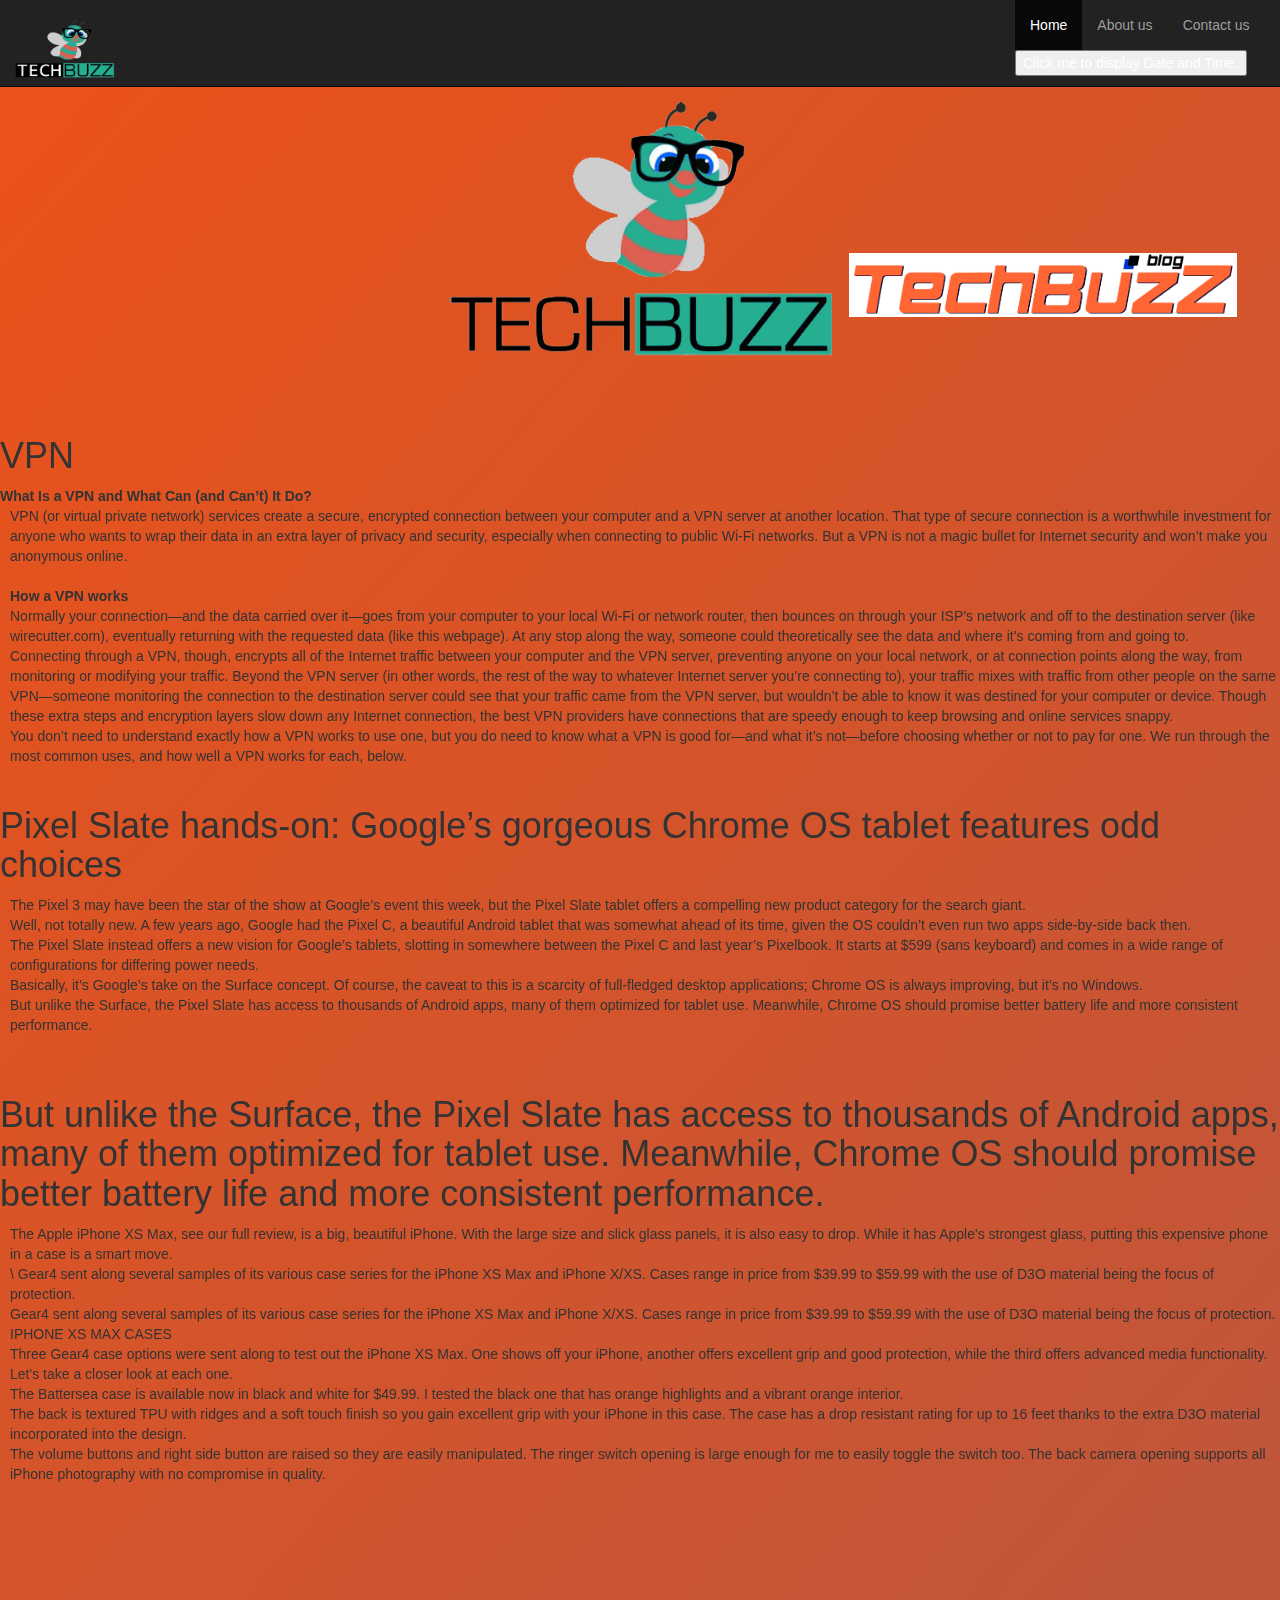
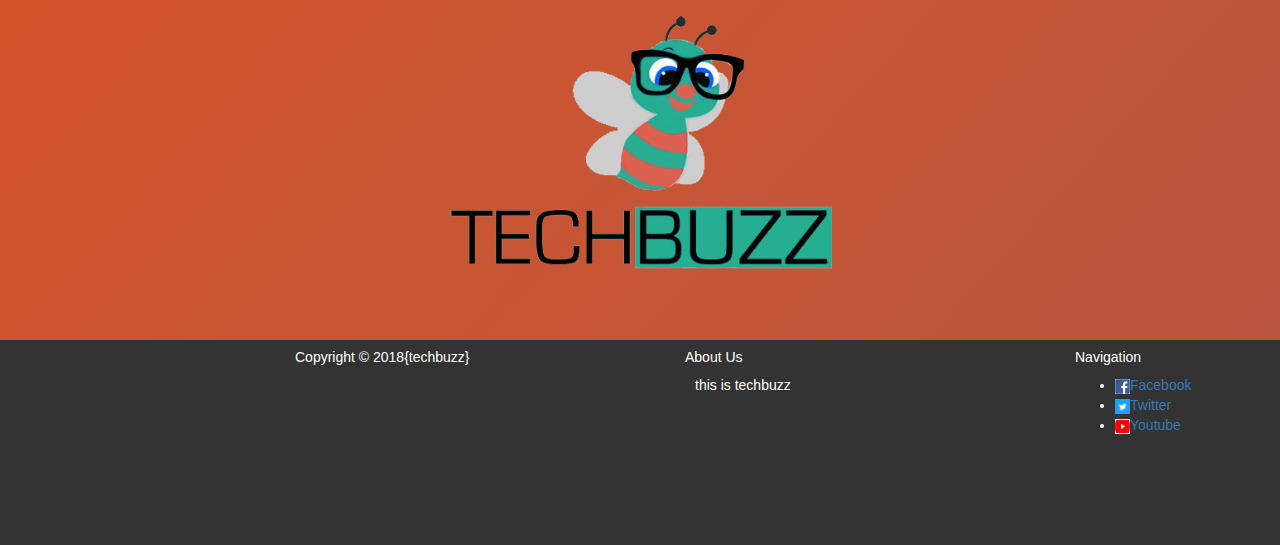
<file: html/index.html>
<html>
    <head>
        <title> Techbuzz </title>
        <link rel="icon" type="image/png" href="../image/techbuzz-logo.png">
    </head>
    <body>
        <link rel="stylesheet" text="text/css" href="../bootstrap/css/bootstrap.css">
        <link rel="stylesheet" text="text/css" href="../bootstrap/css/bootstrap.min.css">
        <link rel="stylesheet" text="text/css" href="../css/style.css">
        <link rel="stylesheet" text="text/css" href="../css/image.css">
        <script src="../js/jquery-3.3.1.min.js"></script>
        <!--header-->
        <div>
           <nav class="navbar navbar-inverse navbar-fixed-top">
            <div class="container-fluid">
              <div class="navbar-header">
                 <div class="container3">
                            <a class="navbar-brand" href="#" ><img src="../image/tb.png" alt="" width="100px;" height="60px;"></a>
                        </div>
                        </div>
                        <div class="me">
                        <ul class="nav navbar-nav">
                          <li class="active"><a href="index.html">Home</a></li>
                                  <li><a href="about.html">About us</a></li>
                                  <li><a href="contact.html">Contact us</a></li>
                  <!--Java-->
                              <button type="button"
                              onclick="document.getElementById('demo').innerHTML = Date()">
                              Click me to display Date and Time.</button>
                              <p id="demo"></p>
                               </ul>
              </div>
            </div>
          </nav>
          </div>
          <!--image-->
         <div class="image">
                <div class="row">
                        <div class="column">
                          <iframe width="350" height="315" src="https://www.youtube.com/embed/4sm5LNqL5j0" frameborder="0" allow="autoplay; encrypted-media" allowfullscreen></iframe>
                        </div>
                        <div class="column">
                          <img src="../image/techbuzz-logo.png" alt="Forest" style="width:100%">
                        </div>
                        <div class="column3">
                          <img src="../image/TechBuzzFinal-1.png" alt="Mountains" style="width:100%">
                        </div>
                      </div>  
         </div>
          <!--para-->
          <h1>VPN</h1>
          <strong>What Is a VPN and What Can (and Can’t) It Do?</strong>
          <p>
VPN (or virtual private network) services create a secure, encrypted connection between your computer and a VPN server at another location. That type of secure connection is a worthwhile investment for anyone who wants to wrap their data in an extra layer of privacy and security, especially when connecting to public Wi-Fi networks. But a VPN is not a magic bullet for Internet security and won’t make you anonymous online.
<br>
<br>
<strong>How a VPN works</strong> 
<br>
Normally your connection—and the data carried over it—goes from your computer to your local Wi-Fi or network router, then bounces on through your ISP’s network and off to the destination server (like wirecutter.com), eventually returning with the requested data (like this webpage). At any stop along the way, someone could theoretically see the data and where it’s coming from and going to.
<br>
Connecting through a VPN, though, encrypts all of the Internet traffic between your computer and the VPN server, preventing anyone on your local network, or at connection points along the way, from monitoring or modifying your traffic. Beyond the VPN server (in other words, the rest of the way to whatever Internet server you’re connecting to), your traffic mixes with traffic from other people on the same VPN—someone monitoring the connection to the destination server could see that your traffic came from the VPN server, but wouldn’t be able to know it was destined for your computer or device. Though these extra steps and encryption layers slow down any Internet connection, the best VPN providers have connections that are speedy enough to keep browsing and online services snappy.
<br>
You don’t need to understand exactly how a VPN works to use one, but you do need to know what a VPN is good for—and what it’s not—before choosing whether or not to pay for one. We run through the most common uses, and how well a VPN works for each, below.
            <br> 
            <br>
            <h1>Pixel Slate hands-on: Google’s gorgeous Chrome OS tablet features odd choices</h1>
          <p>
            The Pixel 3 may have been the star of the show at Google’s event this week, but the Pixel Slate tablet offers a compelling new product category for the search giant.<br>
            Well, not totally new. A few years ago, Google had the Pixel C, a beautiful Android tablet that was somewhat ahead of its time, given the OS couldn’t even run two apps side-by-side back then.<br>
            The Pixel Slate instead offers a new vision for Google’s tablets, slotting in somewhere between the Pixel C and last year’s Pixelbook. It starts at $599 (sans keyboard) and comes in a wide range of configurations for differing power needs.<br>
            Basically, it’s Google’s take on the Surface concept. Of course, the caveat to this is a scarcity of full-fledged desktop applications; Chrome OS is always improving, but it’s no Windows.<br>
            But unlike the Surface, the Pixel Slate has access to thousands of Android apps, many of them optimized for tablet use. Meanwhile, Chrome OS should promise better battery life and more consistent performance.<br>
            <br>
            <br>
            <h1>But unlike the Surface, the Pixel Slate has access to thousands of Android apps, many of them optimized for tablet use. Meanwhile, Chrome OS should promise better battery life and more consistent performance.</h1>
          <p>
            The Apple iPhone XS Max, see our full review, is a big, beautiful iPhone. With the large size and slick glass panels, it is also easy to drop. While it has Apple's strongest glass, putting this expensive phone in a case is a smart move.<br>\
            Gear4 sent along several samples of its various case series for the iPhone XS Max and iPhone X/XS. Cases range in price from $39.99 to $59.99 with the use of D3O material being the focus of protection.<br>
            Gear4 sent along several samples of its various case series for the iPhone XS Max and iPhone X/XS. Cases range in price from $39.99 to $59.99 with the use of D3O material being the focus of protection.<br>
            IPHONE XS MAX CASES<br>
Three Gear4 case options were sent along to test out the iPhone XS Max. One shows off your iPhone, another offers excellent grip and good protection, while the third offers advanced media functionality. Let's take a closer look at each one.<br>

The Battersea case is available now in black and white for $49.99. I tested the black one that has orange highlights and a vibrant orange interior.<br>

The back is textured TPU with ridges and a soft touch finish so you gain excellent grip with your iPhone in this case. The case has a drop resistant rating for up to 16 feet thanks to the extra D3O material incorporated into the design.<br>

The volume buttons and right side button are raised so they are easily manipulated. The ringer switch opening is large enough for me to easily toggle the switch too. The back camera opening supports all iPhone photography with no compromise in quality.<br>
            <br>
            <div class="image">
                    <div class="row">
                            <div class="column">
                              <iframe width="350" height="315" src="https://www.youtube.com/embed/ygiAqYJq8No" frameborder="0" allow="autoplay; encrypted-media" allowfullscreen></iframe>
                            </div>
                            <div class="column">
                              <img src="../image/techbuzz-logo.png" alt="Forest" style="width:100%">
                            </div>
                            <div class="column4">
                              <iframe width="350" height="315" src="https://www.youtube.com/embed/4sm5LNqL5j0" frameborder="0" allow="autoplay; encrypted-media" allowfullscreen></iframe>
                            </div>
                          </div>  
                        </div>
          </p>
          <!--footer-->
          <footer class="m">
                <div class="container">
                    <div class="row">
                        <div class="col-sm-4">
                            <h5>Copyright &copy; 2018{techbuzz}</h5>
                        </div>
                        <div class="col-sm-4">
                            <h5>About Us </h5>
                            <p> this is techbuzz  </p>
                        </div>
                        <div class="col-sm-4">
                            <h5>Navigation</h5>
                            <ul class="unstyled">
                                    <li class="a"><a href="http://www.Facebook.com"><img src="../image/fb.png" alt="facebook" width="15" height="15px">Facebook</a></li>
                                    <li class="a"><a href="http://www.Twitter.com"> <img src="../image/tw.jpg" alt="twitter" width="15px" height="15px">Twitter</a></li>
                                    <li class="a"><a href="http://www.Youtube.com"> <img src="../image/you.png" alt="youtube" width="15px" height="15px">Youtube</a></li>
                                  </ul>
                                </div>
                        </div>
                    </div>
          </footer>
        <script src="https://ajax.googleapis.com/ajax/libs/jquery/3.1.0/jquery.min.js"></script>

        <script type="text/javascript"></script>
    </body>
</html>
</file>
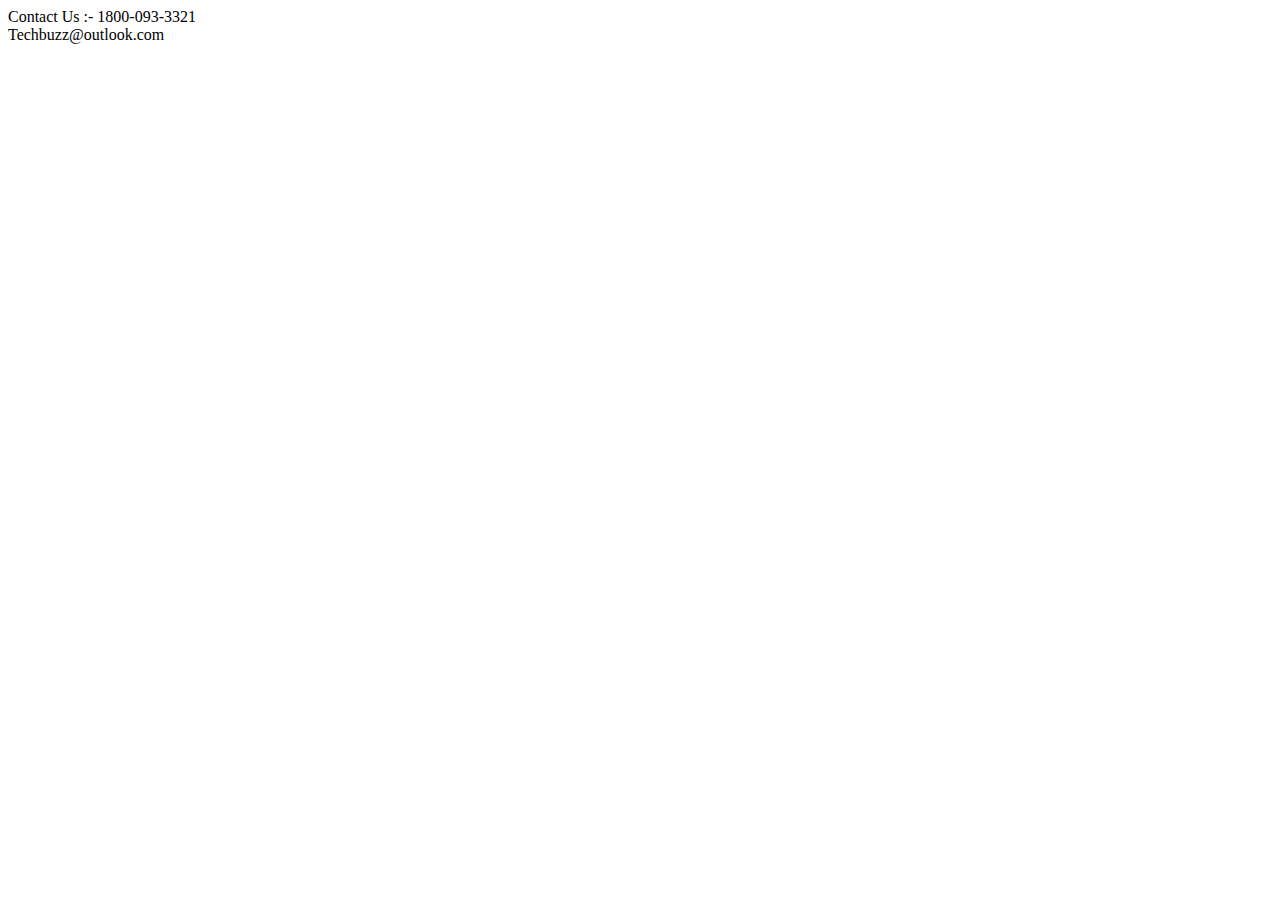
<file: html/contact.html>
<html>
    <head>
        <title>
            Techbuzz
        </title>
    </head>
    <body>
        Contact Us :-
                     1800-093-3321<br>
                     Techbuzz@outlook.com
                     
    </body>
</html>
</file>
<file: css/style.css>
/*header*/
.me{
    color: white;
    margin-left: 1000px;
}
/*footer*/
.m{ padding-right: 200px;
    padding-left: 280px;
    color: white;
    background-color:#333;
    text-decoration: none;
    padding-bottom: 100px;
}

body {

    background: linear-gradient(132deg, #ec5218, #1665c1);

    background-size: 400% 400%;

    animation: BackgroundGradient 30s ease infinite;

}
@keyframes BackgroundGradient {

    0% {background-position: 0% 50%;}

    50% {background-position: 100% 50%;}

    100% {background-position: 0% 50%;}

}
.a {
    color: white;
    text-decoration: none;
}

.a:hover 
{
     color:white;
     text-decoration:none; 
     cursor:pointer;  
}
p{
    margin-left: 10px;
}
</file>
<file: css/image.css>
/* Three image containers (use 25% for four, and 50% for two, etc) */
.image{
  margin-left: 50px;
}
.column {
  margin-left: 7px;
    margin-top: 95px;
    float: left;
    width: 31.33%;
    padding: 3px;
  }
  
  /* Clear floats after image containers */
  .row::after {
    content: "";
    clear: both;
    display: table;
  } 
.container3{
  width: 90%;
  margin: 0 auto;
  margin-top: 4px;
  float: left;
}
.column3{
  margin-left: 7px;
  margin-top: 250px;
  float: left;
  width: 31.33%;
  padding: 3px;
}
.column4{
  margin-left: 7px;
  margin-top: 95px;
  float: left;
  width: 31.33%;
  padding: 3px;
}
</file>
